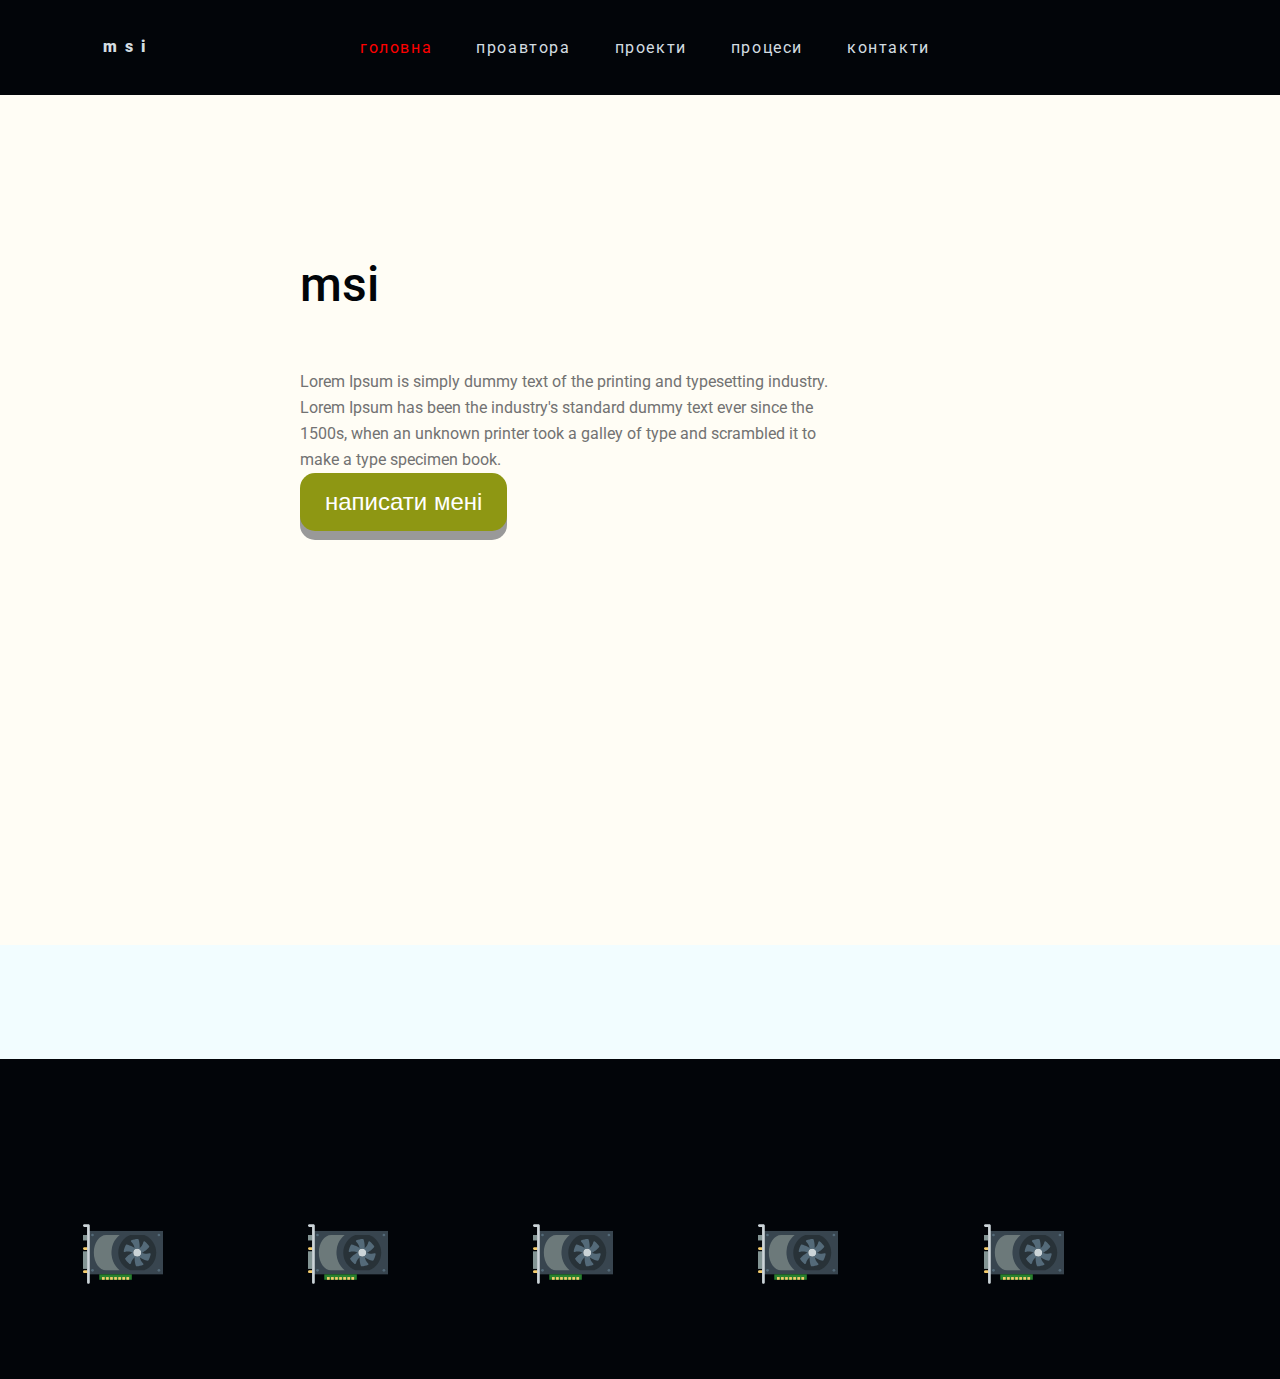
<file: пробник/index.html>
<!DOCTYPE html>
<html>


<head>
  <title>press f</title>
    <link rel="stylesheet" href="./style.css">
    <link rel="preconnect" href="https://fonts.googleapis.com">
<link rel="preconnect" href="https://fonts.gstatic.com" crossorigin>
<link href="https://fonts.googleapis.com/css2?family=Roboto:ital,wght@1,300&display=swap" rel="stylesheet">
</head>
<body>
  <header>
    <p class="logo">
      msi
    </p>
    <nav>
      <a href="" class="dedinsaid guli">головна</a> 
      <a href="" class="dedinsaid">проавтора</a> 
      <a href="" class="dedinsaid">проекти</a> 
      <a href="" class="dedinsaid">процеси</a> 
      <a href="" class="dedinsaid">контакти</a> 
    </nav>
  <div class="towar">
  </div>
  </header>
  <div class="pon">
    <p class="titlepon">
     msi
    </p>
    <p class="nottitlepon">
      Lorem Ipsum is simply dummy text of the printing and typesetting industry. Lorem Ipsum has been the industry's standard dummy text ever since the 1500s, when an unknown printer took a galley of type and scrambled it to make a type specimen book.
    </p>
    <button class="button">
      написати мені
    </button>
  </div>
  <div class="pon1">
  </div>
  <div class="down">
    <img src="./video-card-svgrepo-com (2).svg" alt="videocard" class="videocard">
    <img src="./video-card-svgrepo-com (2).svg" alt="videocard" class="videocard">
    <img src="./video-card-svgrepo-com (2).svg" alt="videocard" class="videocard">
    <img src="./video-card-svgrepo-com (2).svg" alt="videocard" class="videocard">
    <img src="./video-card-svgrepo-com (2).svg" alt="videocard" class="videocard">

  
  </div>
</body>
</html>
</file>
<file: пробник/style.css>
* {   
  margin: 0;   
  padding: 0; 
} 
header {
  display: flex; 
  justify-content: space-around;
  align-items: center;
  width: 100%;
  height: 95px;
  
  background: #020509;
}
.logo {
  font-family: 'Roboto', sans-serif;
font-style: normal;
font-weight: 900;
font-size: 16px;
line-height: 102.6%;



letter-spacing: 8px;

color: #D4DDE1;
}
.dedinsaid {
  font-family: 'Roboto';
  font-style: normal;
  font-weight: 400;
  font-size: 16px;
  line-height: 26px;
  letter-spacing: 0.1em;
  margin-right: 40px;
  text-decoration: none;
  
  color: #D4DDE1;
}
.guli {
  color: red;
}
.pon {
  height: 700px;
  background: rgba(255, 206, 56, 0.05);
  padding-left: 300px;
  padding-top: 150px;
}
.titlepon {
  
font-family: 'Roboto';
font-style: normal;
font-weight: 500;
font-size: 48px;
line-height: 79px;

color: #020509;
margin-bottom: 45px;
}
.nottitlepon {
  font-family: 'Roboto';
  font-style: normal;
  font-weight: 400;
  font-size: 16px;
  line-height: 26px;
  
  color: #727272;
  width: 540px;
}
.button {
  padding: 15px 25px;
  font-size: 24px;
  text-align: center;
  cursor: pointer;
  outline: none;
  color: #fff;
  background-color: #8e9713;
  border: none;
  border-radius: 15px;
  box-shadow: 0 9px #999;
}

.button:hover {background-color: #ffef09}

.button:active {
  background-color: #0084ff;
  box-shadow: 0 5px #666;
  transform: translateY(4px);
}
.pon1 {
  height: 359px;
  flex-direction: column;
  background: rgba(0, 207, 250, 0.05);
}
.down {
  position: absolute;
width: 88%;
height: 250px;
left: 0px;
top: 1059px;
padding-left: 10px;
padding-top: 70px;
padding-right: 190px;
display: flex;
justify-content: space-around;

background: #020509;
}
.videocard {
  width: 80px;
}
</file>
